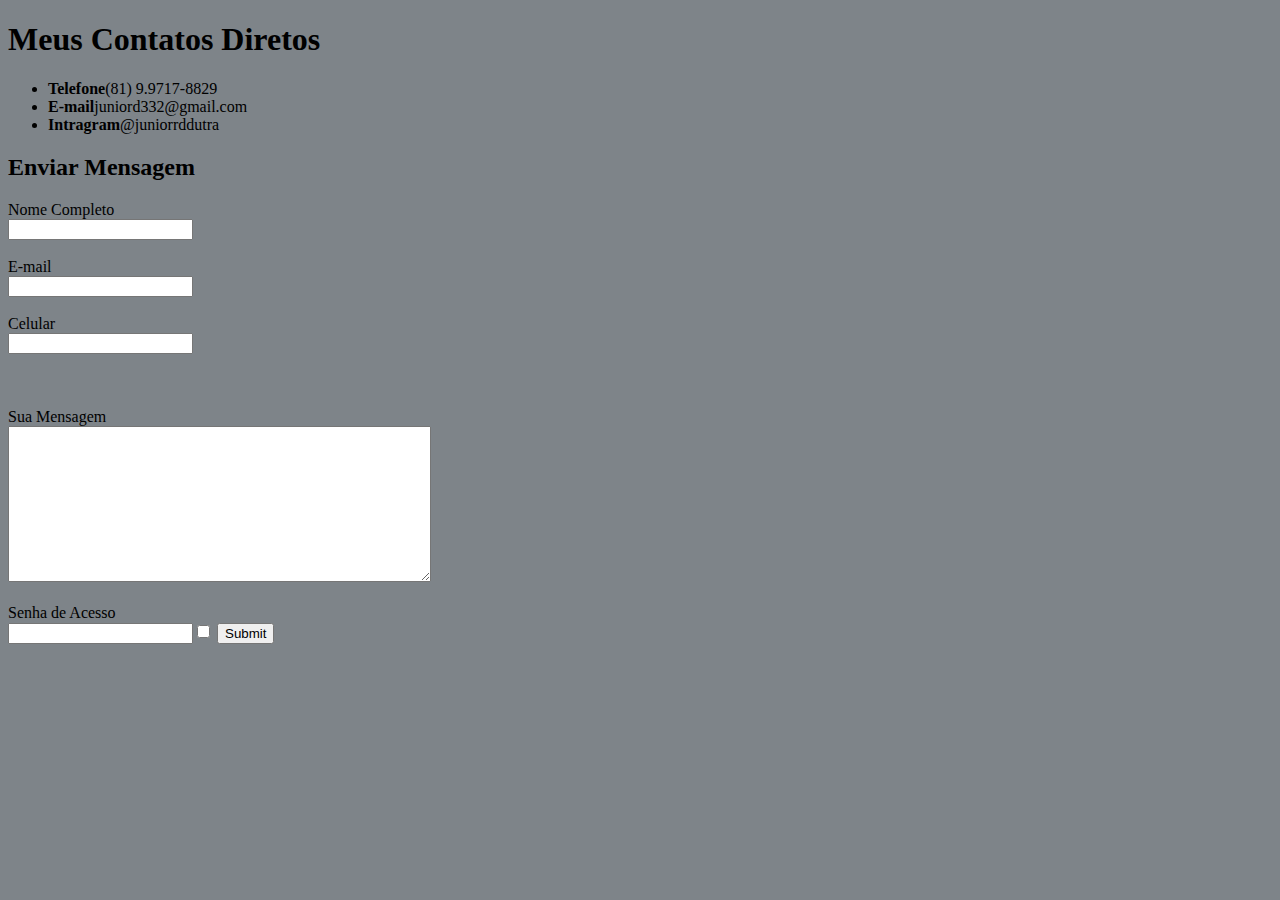
<file: contatos.html>
<!DOCTYPE html>
<html lang="pt-br">

<head>
    <meta charset="UTF-8">
    <meta http-equiv="X-UA-Compatible" content="IE=edge">
    <meta name="viewport" content="width=device-width, initial-scale=1.0">
    <title>Contatos JD</title>
    <link rel="stylesheet" href="style.css">
</head>

<body>
    <h1>Meus Contatos Diretos</h1>
    <ul>
        <li><strong>Telefone</strong>(81) 9.9717-8829</li>
        <li><strong>E-mail</strong>juniord332@gmail.com</li>
<li><strong>Intragram</strong>@juniorrddutra</li>
    </ul>
<form action="juniord332@gmail.com" method="post">
    <h2>Enviar Mensagem</h2>

    <label for="Nome Completo">Nome Completo</label><br>
    <input type="text" name="Nome Completo"> <br>
<br>
    <label for="E-mail">E-mail</label><br>
    <input type="email" name="E-mail"><br>
<br>
    <label for="Celular">Celular</label><br>
    <input type="tel" name="celular"><br>
<br>
    <br><br>
    <label for="">Sua Mensagem</label><br>
    <textarea cols="50" rows="10"></textarea>
    <br>
    <br>
    <label for="Senha de acesso">Senha de Acesso</label><br>
    
    <input type="password" name="Código"><input type="checkbox" name="Concordo">

<input type="submit">
</form>

</body>

</html>
</file>
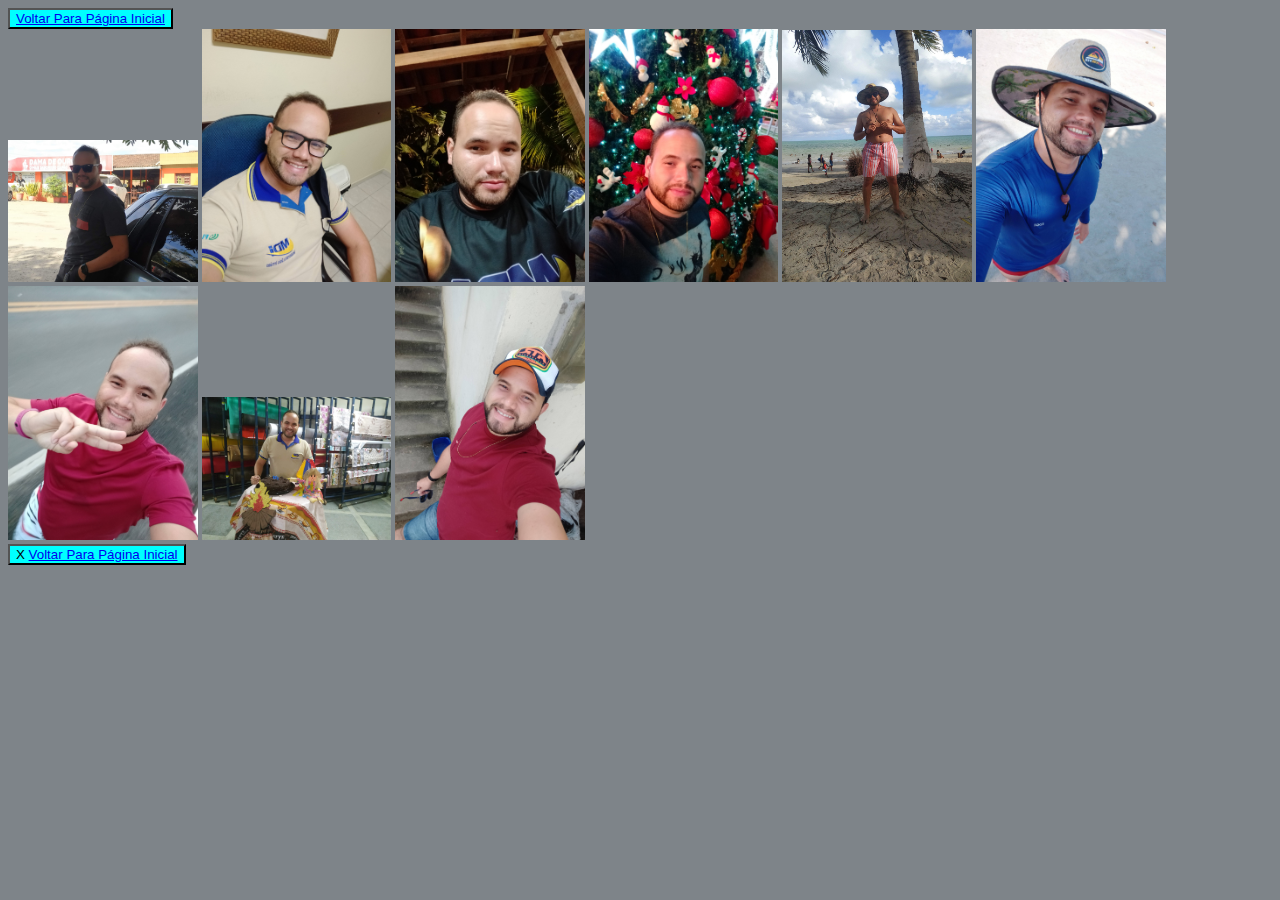
<file: galeria.html>
<!DOCTYPE html>
<html lang="pt-br">

<head>
    <meta charset="UTF-8">
    <meta http-equiv="X-UA-Compatible" content="IE=edge">
    <meta name="viewport" content="width=device-width, initial-scale=1.0">
    <title>Galeria de Fotos JD</title>
    <link rel="stylesheet" href="style.css">
</head>

<body>
    <button><a href="/index.html">Voltar Para Página Inicial</a></button>
    <div class="fotos">
       
        <img src="/galeria de fotos/IMG_20210207_141339.jpg" class="foto">
        <img src="/galeria de fotos/IMG_20211025_141520.jpg" class="foto">
        <img src="/galeria de fotos/IMG_20211126_204643.jpg" class="foto">
        <img src="/galeria de fotos/IMG_20211204_201125.jpg" class="foto">
        <img src="/galeria de fotos/IMG_20220107_155331.jpg" class="foto">
        <img src="/galeria de fotos/IMG_20220109_145540.jpg" class="foto">
        <img src="/galeria de fotos/IMG_20220127_174820.jpg" class="foto" alt="">
        <img src="/galeria de fotos/IMG_20220607_162744.jpg" class="foto" alt="">
        <img src="/galeria de fotos/IMG_20220814_110916.jpg" class="foto" alt="">

    </div>

   <button>X <a href="/index.html">Voltar Para Página Inicial</a></button>
</body>

</html>
</file>
<file: style.css>
.foto{
    width: 15%;
    align-items: center;
}
body{
    background-color: rgb(126, 132, 137);
}
button{
   border: 5%;
    background-color: aqua;
}
</file>
